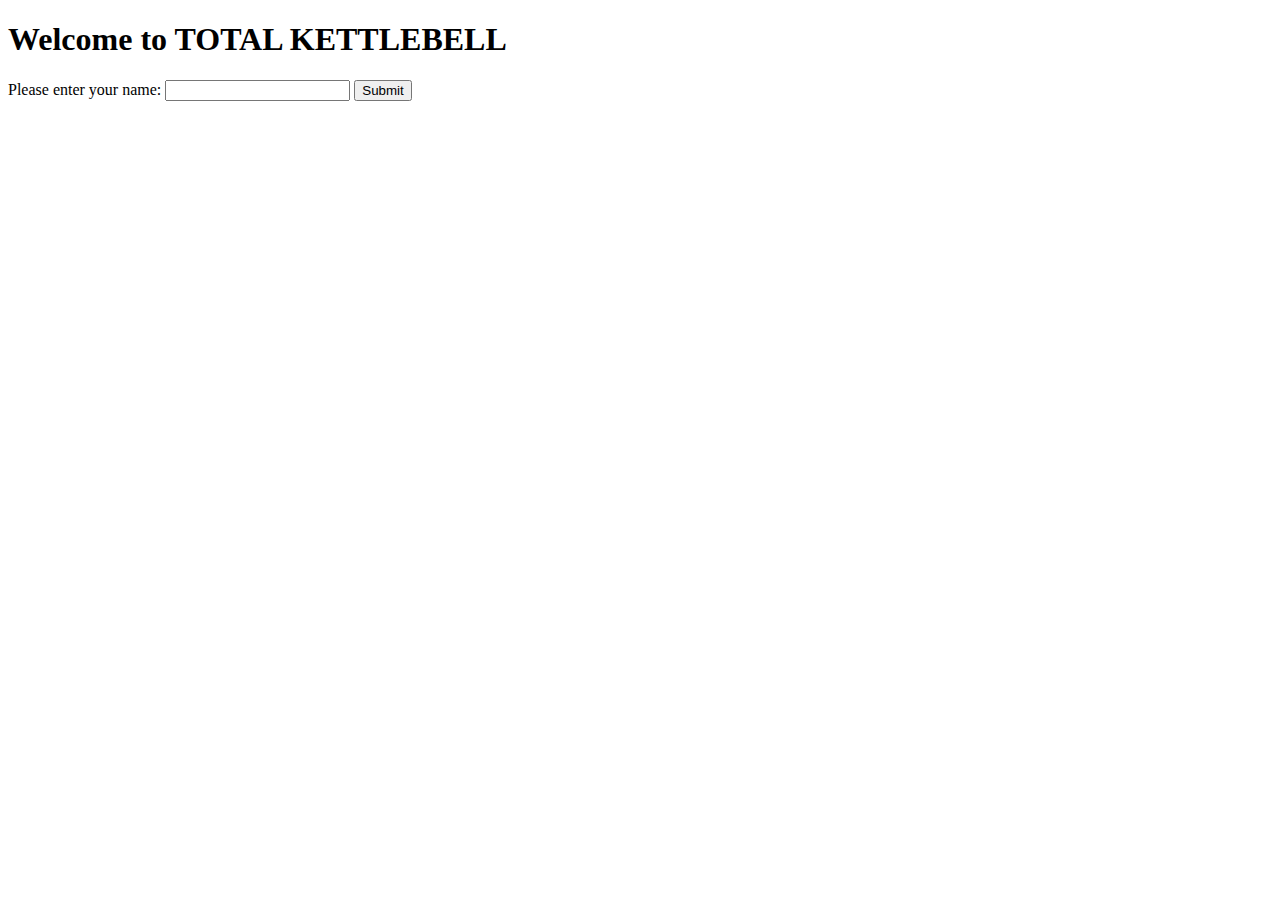
<file: preentregas/preentrega_2/index.html>
<!DOCTYPE html>
<html lang="en">
<head>
    <meta charset="UTF-8">
    <meta name="viewport" content="width=device-width, initial-scale=1.0">
    <title>TOTAL KETTLEBELL</title>
</head>
<body>
    <h1>Welcome to TOTAL KETTLEBELL</h1>
    <div>
        <label for="customerName">Please enter your name:</label>
        <input type="text" id="customerName" name="customerName">
        <button id="submitName">Submit</button>
    </div>

    <div id="kettlebellSection" style="display:none;">
        <h2>Available Kettlebells</h2>
        <div id="availableKettlebells"></div>
        <label for="chosenKettlebell">Please enter your chosen kettlebell:</label>
        <input type="text" id="chosenKettlebell" name="chosenKettlebell">
        <button id="submitKettlebell">Submit</button>
    </div>

    <div id="paymentSection" style="display:none;">
        <h2>Payment Options</h2>
        <label for="paymentMethod">Please choose your payment option:</label>
        <select id="paymentMethod" name="paymentMethod">
            <option value="credit card">Credit Card</option>
            <option value="debit card">Debit Card</option>
            <option value="transfer">Transfer</option>
            <option value="bitcoin">Bitcoin</option>
        </select>
        <button id="submitPayment">Submit</button>
    </div>

    <div id="confirmationSection" style="display:none;">
        <h2>Confirmation</h2>
        <p id="confirmationMessage"></p>
    </div>

    <script src="app.js"></script>
</body>
</html>
</file>
